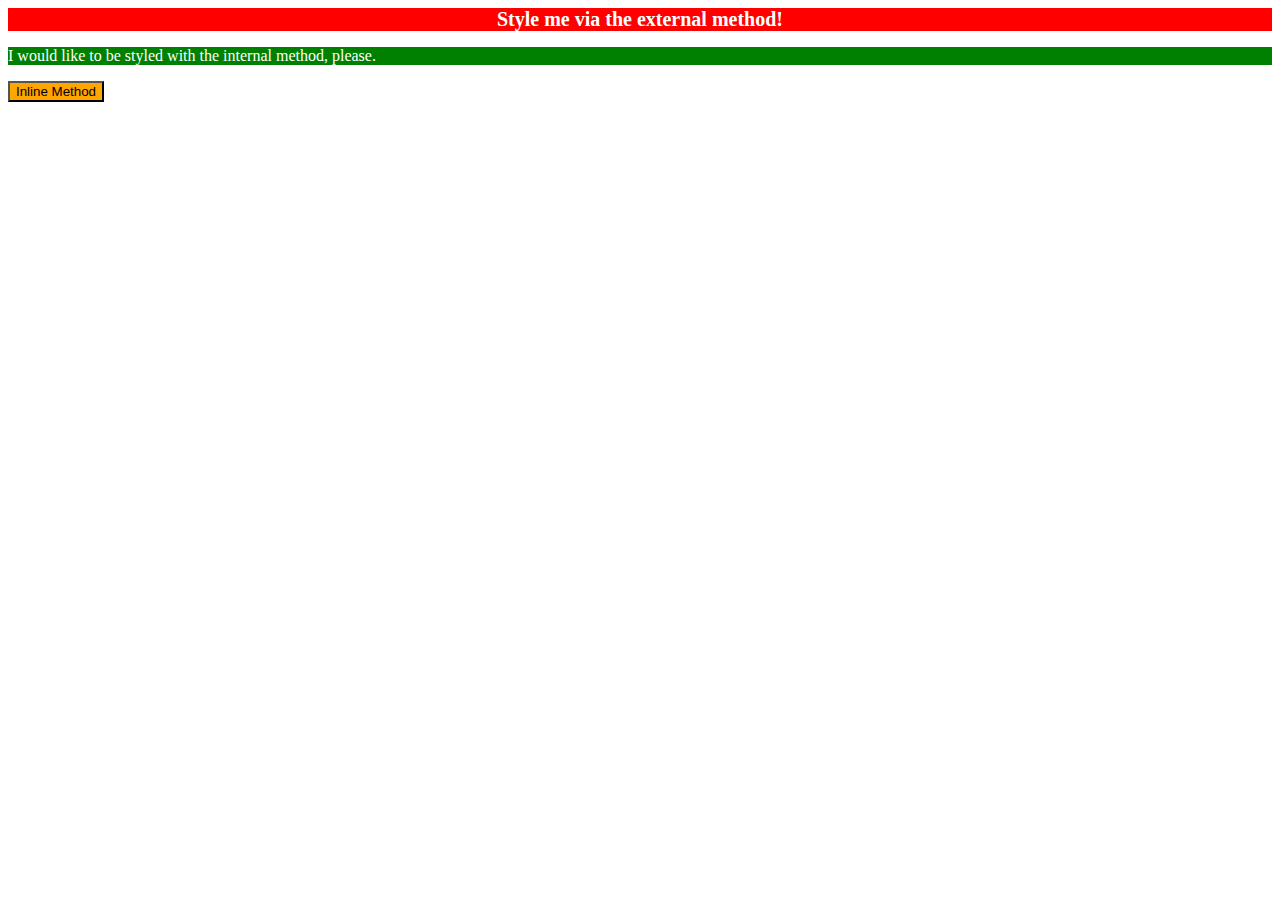
<file: foundations/01-css-methods/index.html>
<!DOCTYPE html>
<html lang="en">
  <head>
    <meta charset="UTF-8">
    <meta http-equiv="X-UA-Compatible" content="IE=edge">
    <meta name="viewport" content="width=device-width, initial-scale=1.0">
    <title>Methods for Adding CSS</title>
    <style>
      .children {
        background-color:green;
        color: white;
      }
    </style>
    <link rel="stylesheet" href="style.css">
  </head>

  <body>
    <div class="parent">Style me via the external method!</div>
    <p class="children">I would like to be styled with the internal method, please.</p>
    <button style="background-color:orange;">Inline Method</button>
  </body>
</html>
</file>
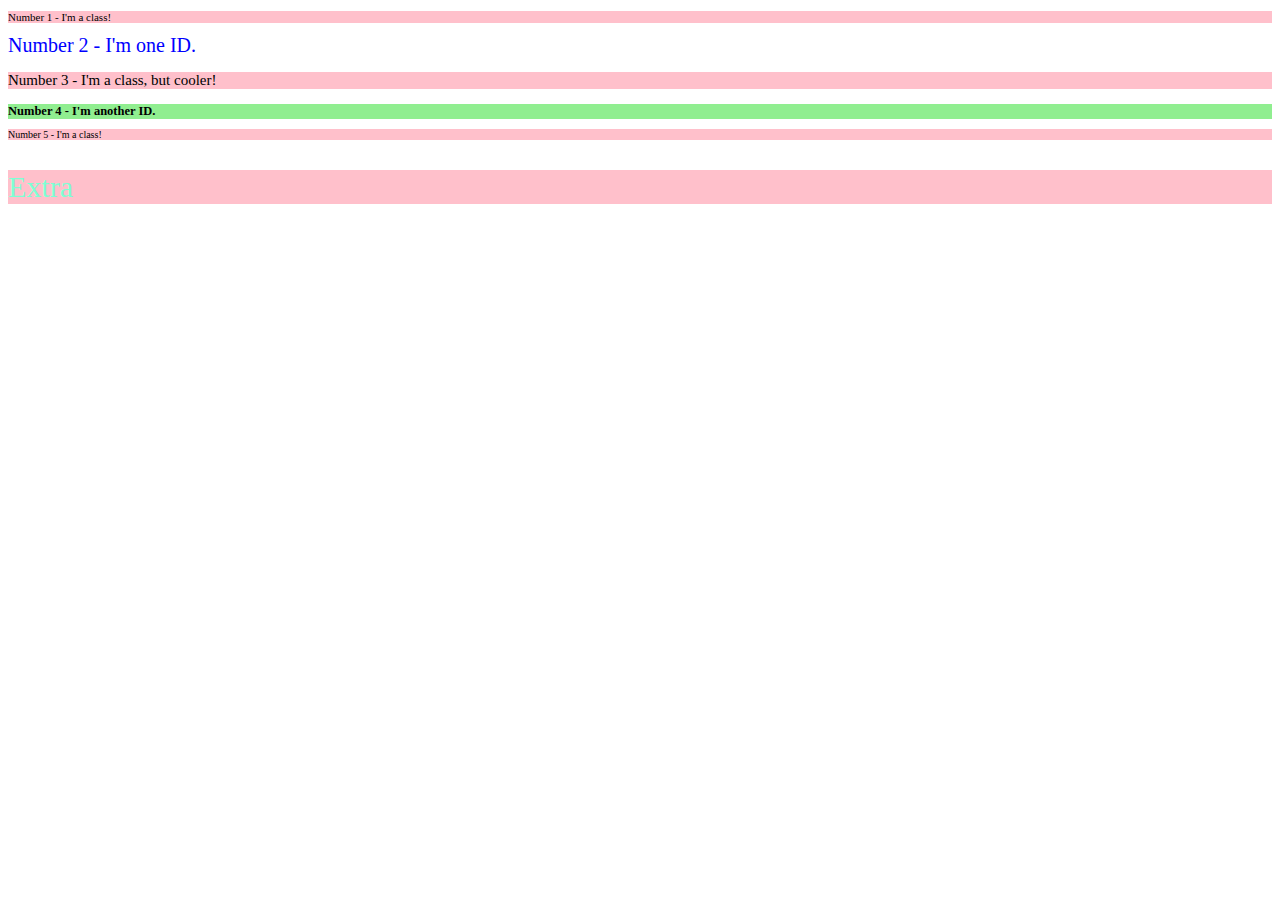
<file: foundations/02-class-id-selectors/index.html>
<!DOCTYPE html>
<html lang="en">
  <head>
    <meta charset="UTF-8">
    <meta http-equiv="X-UA-Compatible" content="IE=edge">
    <meta name="viewport" content="width=device-width, initial-scale=1.0">
    <title>Class and ID Selectors</title>
    <link rel="stylesheet" href="style.css">
  </head>
  <body>
    <p style="font-size: 11px;">Number 1 - I'm a class!</p>
    <div style="color:blue; font-weight: none; font-size: 20px;">Number 2 - I'm one ID.</div>
    <p style="font-size: 15px; font-weight: 500;">Number 3 - I'm a class, but cooler!</p>
    <div style="background-color: lightgreen; font-weight: 800; font-size: 12.5px;">Number 4 - I'm another ID.</div>
    <p style="font-size: 10px;">Number 5 - I'm a class!</p>
    <p class="class1 class2">Extra</p>
  </body>
</html>
</file>
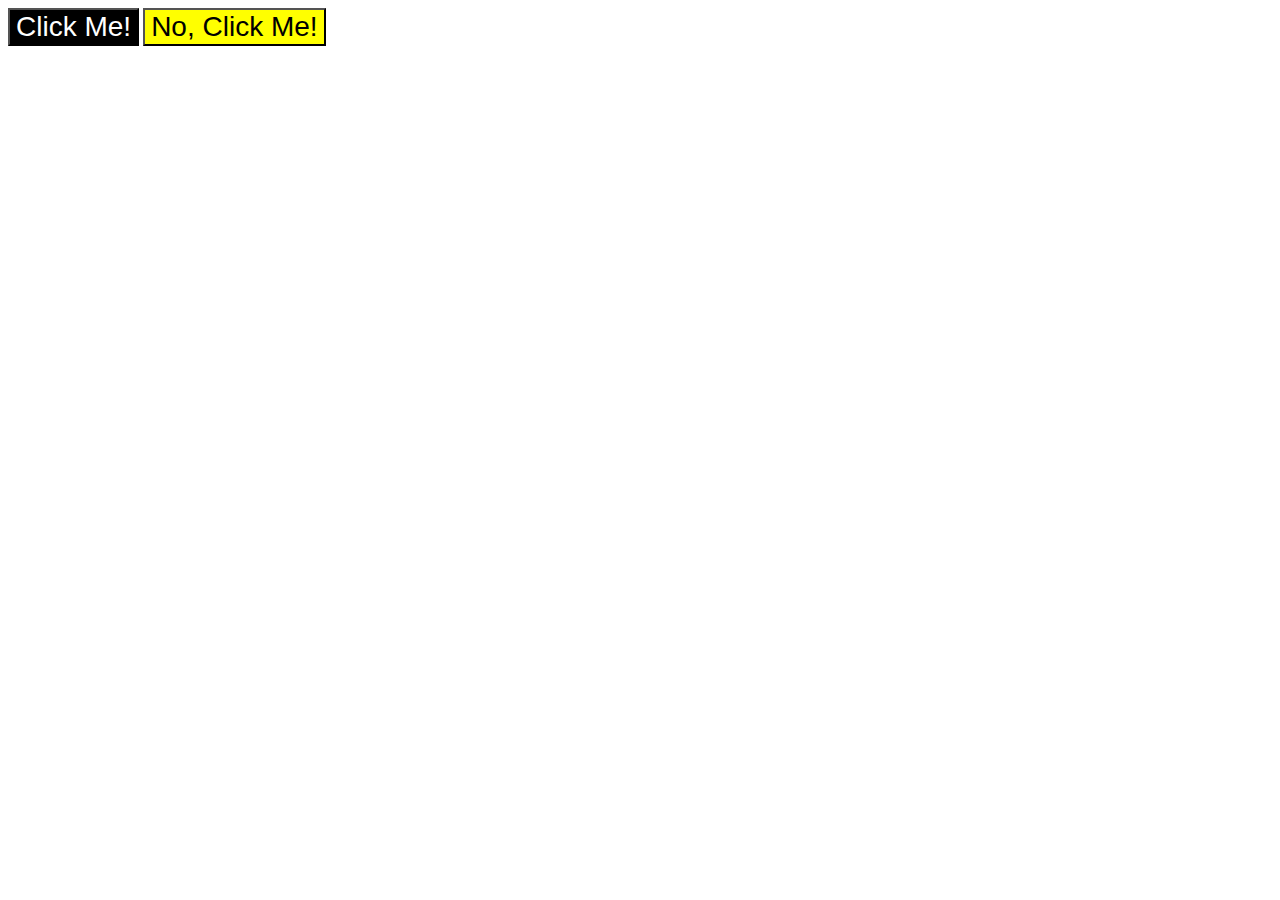
<file: foundations/03-grouping-selectors/index.html>
<!DOCTYPE html>
<html lang="en">
  <head>
    <meta charset="UTF-8">
    <meta http-equiv="X-UA-Compatible" content="IE=edge">
    <meta name="viewport" content="width=device-width, initial-scale=1.0">
    <title>Grouping Selectors</title>
    <link rel="stylesheet" href="style.css">
  </head>
  <body>
    <button class="unique1 common">Click Me!</button>
    <button class="unique2 common">No, Click Me!</button>
  </body>
</html>
</file>
<file: foundations/01-css-methods/style.css>
.parent {
    background-color: red;
    text-align: center;
    color: white;
    font-weight: bold;
    font-size: 20px;
}
</file>
<file: foundations/02-class-id-selectors/style.css>
p {
    background-color: pink;
}

.class1{
    color: aquamarine;
}

.class2{
    font-size: 30px;
}
</file>
<file: foundations/03-grouping-selectors/style.css>
.unique1{
    background-color: black;
    color: white;
}

.unique2{
    background-color: yellow;
}

.unique1,.unique2{
    font-size: 28px;
    font-family: Helvetica, "Times New Roman", sans-serif;
}
</file>
